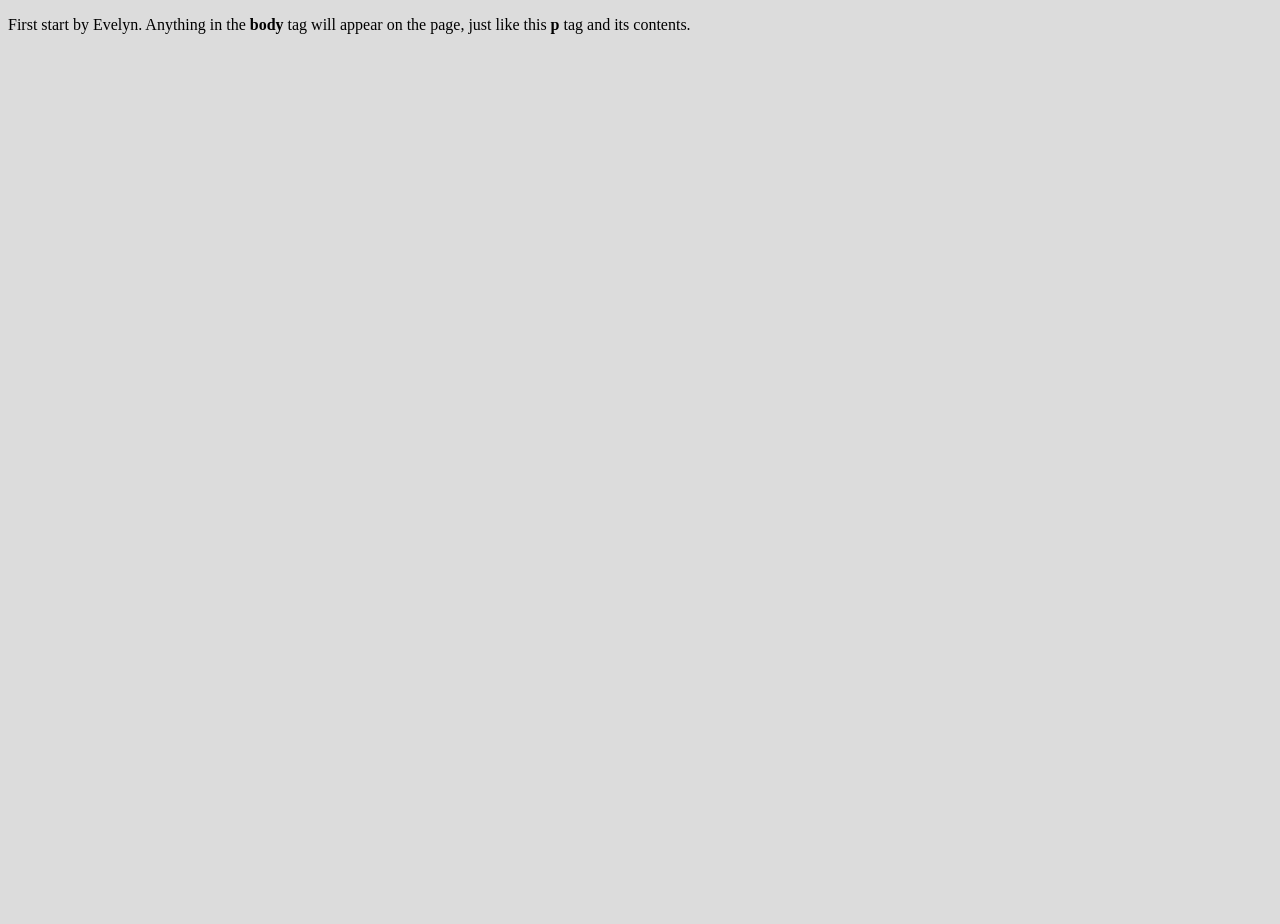
<file: week-4/index.html>
<!doctype html>
<html>
  <head>
    <title>This is the title of the webpage!</title>
    <link rel='stylesheet' href='style.css'>
  </head>
  <body>
    <p>First start by Evelyn. Anything in the <strong>body</strong> tag will appear on the page, just like this <strong>p</strong> tag and its contents.</p>
  </body>
</html>
</file>
<file: week-4/style.css>
body {
  background-color: gainsboro;
  min-height: 100vh;
}
</file>
